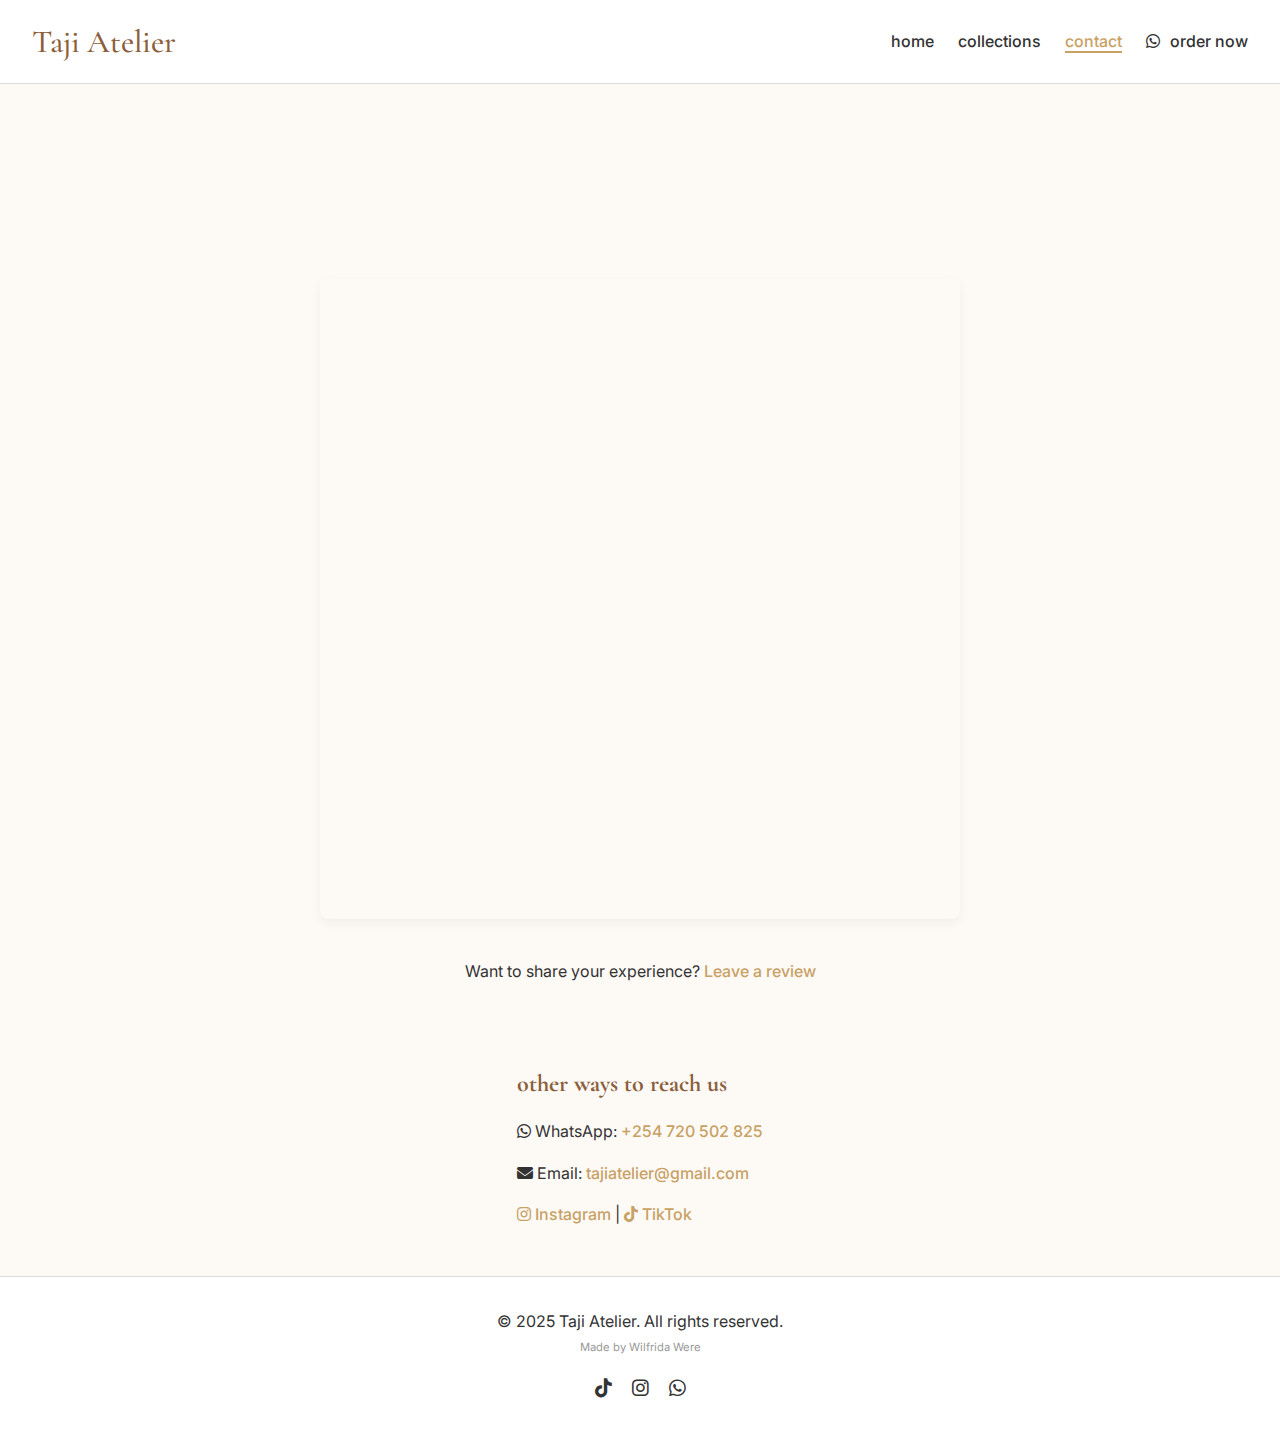
<file: contact.html>
<!DOCTYPE html>
<html lang="en">
<head>
  <meta charset="UTF-8" />
  <meta name="viewport" content="width=device-width, initial-scale=1.0" />
  <title>Taji Atelier | Contact</title>

  <!-- Fonts -->
  <link href="https://fonts.googleapis.com/css2?family=Cormorant+Garamond:wght@500;700&family=Inter:wght@400;500;600&display=swap" rel="stylesheet" />
  <link rel="stylesheet" href="styles.css" />
  <link rel="stylesheet" href="https://cdnjs.cloudflare.com/ajax/libs/font-awesome/6.5.0/css/all.min.css" />

  <!-- Favicon -->
  <link rel="apple-touch-icon" sizes="180x180" href="./apple-touch-icon.png">
  <link rel="icon" type="image/png" sizes="32x32" href="./favicon-32x32.png">
  <link rel="icon" type="image/png" sizes="16x16" href="./favicon-16x16.png">
  <link rel="manifest" href="./site.webmanifest">
  <link rel="icon" href="./favicon.ico" type="image/x-icon">
  <link rel="icon" type="image/png" sizes="192x192" href="./android-chrome-192x192.png">
  <link rel="icon" type="image/png" sizes="512x512" href="./android-chrome-512x512.png">
  
</head>
<body id="top">

  <!-- Header -->
  <header class="header">
    <div class="logo">
      <h1 class="brand-name">Taji Atelier</h1>
    </div>

    <input type="checkbox" id="menu-toggle" />
    <label for="menu-toggle" class="hamburger" aria-label="Toggle menu">
      <i class="fas fa-bars"></i>
    </label>

    <nav class="nav-right" role="navigation">
      <ul>
        <li><a href="index.html">home</a></li>
        <li><a href="collections.html">collections</a></li>
        <li><a href="contact.html" class="active">contact</a></li>
        <li><a href="https://wa.me/254720502825" target="_blank" class="whatsapp-order">
          <i class="fab fa-whatsapp"></i> order now</a></li>
      </ul>
    </nav>
  </header>

  <!-- Hero -->
  <section class="hero">
    <div class="hero-text centered">
      <h2>Contacts</h2>
    </div>
  </section>

  <!-- Contact Form -->
  <section class="contact-form" style="text-align: center;">
    <div style="display: inline-block; max-width: 640px; width: 100%;">
      <iframe 
        src="https://docs.google.com/forms/d/e/1FAIpQLSeEwUW7tTx0n7Hwia6qT6dAnYMVfy-n_koo90kQpjtUEFZ98g/viewform?embedded=true"
        width="100%" 
        height="640" 
        frameborder="0" 
        marginheight="0" 
        marginwidth="0" 
        style="border: none;">
        Loading…
      </iframe>
    </div>
  </section>


  <!-- Contact CTA -->
  <section class="contact-cta">
    <p>
      Want to share your experience? 
      <a href="index.html#reviews">Leave a review</a>
    </p>
  </section>

  <!-- Contact Details -->
  <section class="contact-details">
    <h3>other ways to reach us</h3>
    <p><i class="fab fa-whatsapp"></i> WhatsApp: <a href="https://wa.me/254720502825" target="_blank">+254 720 502 825</a></p>
    <p><i class="fas fa-envelope"></i> Email: <a href="mailto:tajiatelier@gmail.com">tajiatelier@gmail.com</a></p>
    <p>
      <a href="https://www.instagram.com/Taji_Atelier" target="_blank"><i class="fab fa-instagram"></i> Instagram</a> |
      <a href="https://www.tiktok.com/@taji.atelier" target="_blank"><i class="fab fa-tiktok"></i> TikTok</a>
    </p>
  </section>

  <!-- Scroll-up arrow -->
  <a href="#top" class="scroll-up" title="Back to top">
    <i class="fas fa-arrow-up"></i>
  </a>

  <!-- Footer -->
  <footer class="footer">
    <div class="footer-left">
      <p>&copy; 2025 Taji Atelier. All rights reserved.</p>
      <p class="credit">Made by Wilfrida Were</p>
    </div>
    <div class="footer-right">
      <a href="https://www.tiktok.com/@taji.atelier" target="_blank"><i class="fab fa-tiktok"></i></a>
      <a href="https://www.instagram.com/Taji_Atelier" target="_blank"><i class="fab fa-instagram"></i></a>
      <a href="https://wa.me/254720502825" target="_blank"><i class="fab fa-whatsapp"></i></a>
    </div>
  </footer>

  <!-- Scroll-up script -->
  <script>
    document.addEventListener('scroll', () => {
      const scrollUp = document.querySelector('.scroll-up');
      if (!scrollUp) return;
      if (window.scrollY > 200) {
        scrollUp.classList.add('show');
      } else {
        scrollUp.classList.remove('show');
      }
    });
  </script>
</body>
</html>
</file>
<file: styles.css>
html {
  scroll-behavior: smooth;
}

/* Reset + Base */
* {
  margin: 0;
  padding: 0;
  box-sizing: border-box;
}

html, body {
  height: 100%;
}

body {
  display: flex;
  flex-direction: column;
  font-family: 'Inter', sans-serif;
  background-color: #fdfaf6;
  color: #333;
  line-height: 1.6;
}

main {
  flex: 1;
  padding: 1rem;
}

h1, h2, h3 {
  font-family: 'Cormorant Garamond', serif;
  color: #8b5e3c;
}

.centered {
  text-align: center;
  margin-left: auto;
  margin-right: auto;
}


/* Header */
.header {
  display: flex;
  justify-content: space-between;
  align-items: center;
  padding: 1rem 2rem;
  background-color: #fff;
  border-bottom: 1px solid #ddd;
  position: sticky;
  top: 0;
  z-index: 1000;
}

.brand-name {
  font-family: 'Cormorant Garamond', serif;
  font-size: 2rem;
  font-weight: 500;
  color: #8b5e3c;
  margin: 0;
}

/* Navigation */
.nav-right ul {
  list-style: none;
  display: flex;
  gap: 1.5rem;
}

.nav-right a {
  font-size: 1rem;
  font-weight: 500;
  color: #333;
  text-decoration: none;
  transition: color 0.3s ease;
}

.nav-right a:hover {
  color: #c8a165; /* golden brass hover */
}

/* Active state for header navigation */
.nav-right a.active {
  color: #c8a165; /* golden brass */
  border-bottom: 2px solid #c8a165; /* subtle underline accent */
}

.whatsapp-order {
  color: #25D366;
  font-weight: 600;
}

.whatsapp-order i {
  margin-right: 6px;
}

/* Hamburger */
.hamburger {
  display: none;
  font-size: 1.5rem;
  cursor: pointer;
}

#menu-toggle {
  display: none;
}

/* Hero Section */
.hero {
  display: flex;
  flex-wrap: wrap;
  align-items: center;
  padding: 2rem;
  background-color: #fdfaf6;
}

.hero-image {
  flex: 1;
  min-width: 300px;
}

.hero-image img {
  width: 100%;
  height: auto;
  border-radius: 6px;
}

.hero-text {
  flex: 1;
  padding: 2rem;
}

.hero-text h2 {
  font-size: 2rem;
  margin-bottom: 1rem;
  color: #333;
}

.cta-button {
  display: inline-block;
  padding: 0.8rem 1.5rem;
  background-color: #c8a165;
  color: #fff;
  text-decoration: none;
  border-radius: 4px;
  font-weight: 600;
  transition: background-color 0.3s ease;
}

.cta-button:hover {
  background-color: #a67c52; /* deeper brass on hover */
}

/* Product Grid */
.product-grid {
  padding: 2rem;
}

.product-grid h3 {
  font-size: 1.5rem;
  margin-bottom: 1rem;
}

.scroll-container {
  display: flex;
  gap: 1rem;
  overflow-x: auto;
  scroll-behavior: smooth;
  padding-bottom: 1rem;
}

.scroll-container::-webkit-scrollbar {
  height: 6px;
}

.scroll-container::-webkit-scrollbar-thumb {
  background: #c8a165;
  border-radius: 3px;
}

.product-card {
  flex: 0 0 auto;
  width: 200px;
  text-align: center;
  opacity: 0; /* start hidden for animation */
  animation: fadeInUp 1s ease forwards;
}

.product-card img {
  width: 100%;
  border-radius: 6px;
  transition: transform 0.3s ease, box-shadow 0.3s ease;
}

.product-card img:hover {
  transform: scale(1.05);
  box-shadow: 0 4px 12px rgba(200, 161, 101, 0.4); /* subtle brass glow */
}

.product-card p {
  margin-top: 0.5rem;
  font-size: 0.9rem;
}

/* Footer */
.footer {
  display: flex;
  justify-content: space-between;
  align-items: center;
  flex-wrap: wrap;
  padding: 1.5rem 2rem;
  background-color: #fff;
  border-top: 1px solid #ddd;
  text-align: center;
}

.footer-left,
.footer-right {
  flex: 1 1 100%;
  margin: 0.5rem 0;
}

.footer-right a {
  margin: 0 0.5rem;
  font-size: 1.2rem;
  color: #333;
  transition: color 0.3s ease;
}

.footer-right a:hover {
  color: #c8a165; /* golden brass hover */
}

/* Credit line */
.credit {
  font-size: 0.7rem;
  color: #999;
  margin-top: 0.3rem;
}

/* Scroll-down arrow (below hero) */
.scroll-down {
  text-align: center;
  margin: 1rem 0;
}

.scroll-down a {
  font-size: 1.5rem;
  color: #333;
  transition: color 0.3s ease;
}

.scroll-down a:hover {
  color: #c8a165; /* brass hover */
}

/* Scroll-up arrow (hidden until scroll) */
.scroll-up {
  position: fixed;
  bottom: 1rem;
  right: 1rem;
  background-color: #000;
  color: #fff;
  padding: 0.6rem;
  border-radius: 50%;
  font-size: 1.2rem;
  text-align: center;
  text-decoration: none;
  box-shadow: 0 2px 6px rgba(0,0,0,0.2);
  transition: background-color 0.3s ease, opacity 0.3s ease, visibility 0.3s ease;
  opacity: 0;
  visibility: hidden;
}

.scroll-up.show {
  opacity: 1;
  visibility: visible;
}

.scroll-up:hover {
  background-color: #333;
}

/* Fade-in animation */
@keyframes fadeInUp {
  from {
    opacity: 0;
    transform: translateY(20px);
  }
  to {
    opacity: 1;
    transform: translateY(0);
  }
}

/* Apply animation to hero text */
.hero-text {
  opacity: 0;
  animation: fadeInUp 1s ease forwards;
  animation-delay: 0.3s;
}

/* Stagger product card animations */
.product-card:nth-child(1) { animation-delay: 0.4s; }
.product-card:nth-child(2) { animation-delay: 0.6s; }
.product-card:nth-child(3) { animation-delay: 0.8s; }
.product-card:nth-child(4) { animation-delay: 1s; }

/* Category Navigation (Collections Page) */
.category-nav {
  position: sticky;
  top: 70px; /* sits just below the header */
  background-color: #fff;
  border-bottom: 1px solid #ddd;
  z-index: 999; /* ensure it stays above product cards */
  padding: 0.5rem 2rem;
}

.category-nav ul {
  list-style: none;
  display: flex;
  justify-content: center;
  gap: 2rem;
  margin: 0;
  padding: 0;
}

.category-nav a {
  font-size: 1rem;
  font-weight: 500;
  color: #333;
  text-decoration: none;
  transition: color 0.3s ease, border-bottom 0.3s ease;
  padding-bottom: 0.2rem;
}

.category-nav a:hover {
  color: #c8a165; /* brass hover */
  border-bottom: 2px solid #c8a165; /* underline accent */
}

.category-nav a.active {
  color: #c8a165;
  border-bottom: 2px solid #c8a165;
}

/* Reviews Section */



/* Contact Form Section */
.contact-form iframe {
  border-radius: 8px;
  box-shadow: 0 4px 12px rgba(0,0,0,0.05);
}

/* Contact Details Section */
.contact-details {
  max-width: 600px;
  margin: 2rem auto;
  padding: 0 1rem;
  text-align: left;
}

.contact-details h3 {
  font-size: 1.5rem;
  margin-bottom: 1rem;
  color: #8b5e3c;
}

.contact-details p {
  margin-bottom: 1rem;
  font-size: 1rem;
  color: #333;
}

.contact-details a {
  color: #c8a165;
  text-decoration: none;
  font-weight: 500;
}

.contact-details a:hover {
  text-decoration: underline;
}

.contact-cta {
  max-width: 600px;
  margin: 2rem auto;
  padding: 0 1rem;
  text-align: left;
}

.contact-cta p {
  font-size: 1rem;
  color: #333;
  margin-bottom: 1rem;
}

.contact-cta a {
  color: #c8a165;
  text-decoration: none;
  font-weight: 500;
}

.contact-cta a:hover {
  text-decoration: underline;
}

/* Responsive Layout */
@media (max-width: 768px) {
  .nav-right ul {
    flex-direction: column;
    position: absolute;
    top: 100%;
    right: 0;
    width: 100%;
    display: none;
    padding: 1rem;
    background-color: #fff;
    border-top: 1px solid #ddd;
  }

  #menu-toggle:checked + .hamburger + .nav-right ul {
    display: flex;
  }

  .hamburger {
    display: block;
  }

  .hero {
    flex-direction: column;
  }

  .footer-left,
  .footer-right {
    flex: 1 1 100%;
    text-align: center;
  }

  

  .category-nav ul {
    flex-wrap: wrap;
    gap: 1rem;
  }
}
</file>
